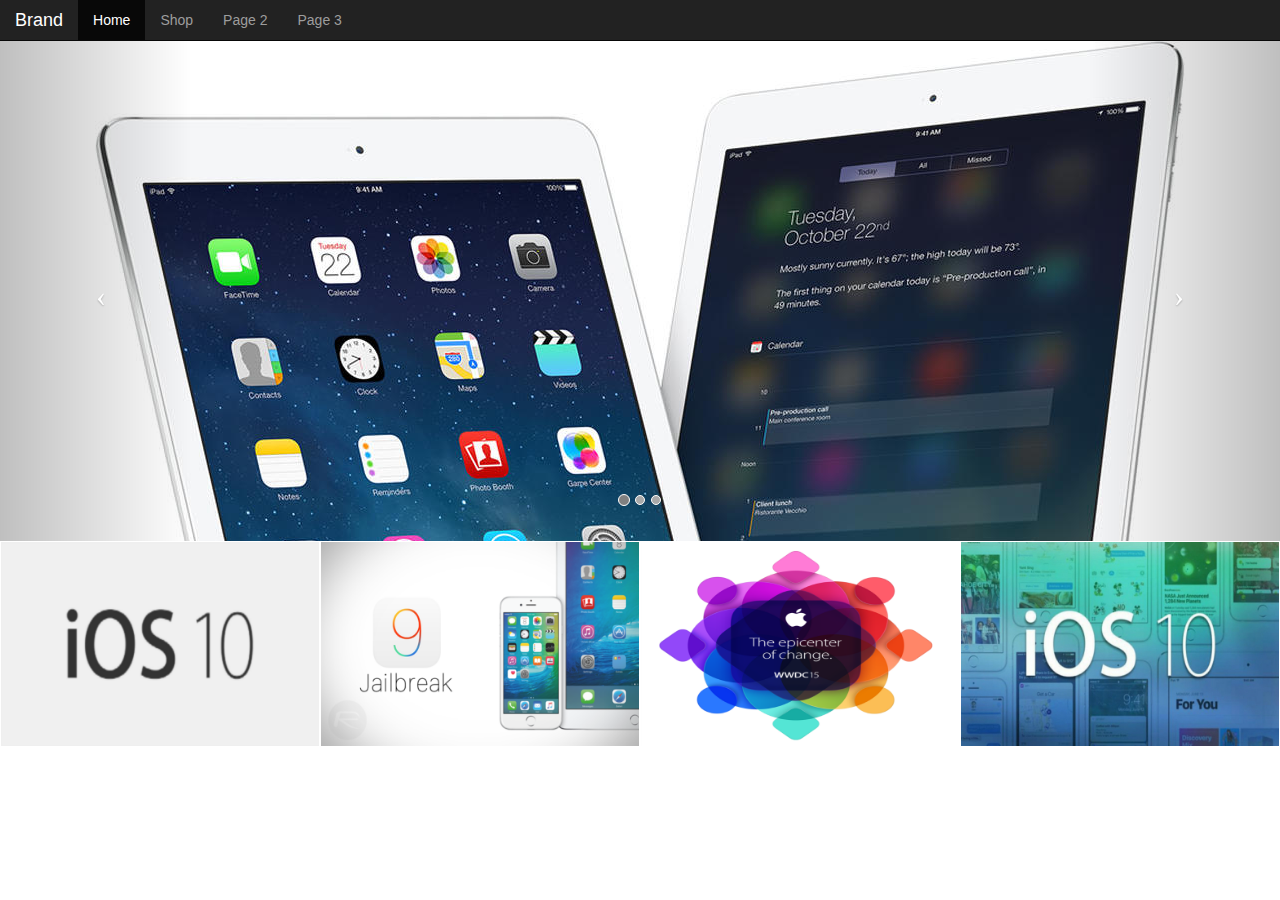
<file: app/index.html>
<!DOCTYPE html>
<html lang="en">
<head>
    <meta charset="UTF-8">
    <title>AngularJS</title>
    <!-- Latest compiled and minified CSS -->
    <link rel="stylesheet" href="https://maxcdn.bootstrapcdn.com/bootstrap/3.3.7/css/bootstrap.min.css">
    <link rel="stylesheet" href="template.css">
</head>
<body>
    <nav class="navbar navbar-inverse navbar-static-top">
        <div class="container-fluid">
           <div class="navbar-header">
               <a class="navbar-brand" href="#">Brand</a>
           </div>
            <ul class="nav navbar-nav">
                <li class="active"><a href="#">Home</a></li>
                <li><a href="online-shop.html">Shop</a></li>
                <li><a href="#">Page 2</a></li>
                <li><a href="#">Page 3</a></li>
            </ul>
        </div>
    </nav>
    <div id="mycarousel" class="carousel slide" data-ride="carousel">
        <ol class="carousel-indicators">
            <li data-target="#mycarousel" data-slide-to="0" class="active"></li>
            <li data-target="#mycarousel" data-slide-to="1"></li>
            <li data-target="#mycarousel" data-slide-to="2"></li>
        </ol>
        <div class="carousel-inner" role="listbox">
            <div class="item active">
                <img class="img-responsive center-block" src="images/ioshero.jpg" alt="First slide">
            </div>
            <div class="item">
                <img class="img-responsive center-block" src="images/iPhone-6-press-image-1280x1211.jpg" alt="Second slide">
            </div>
            <div class="item">
                <img class="img-responsive center-block" src="images/sss.png" alt="Third slide">
            </div>
        </div>
        <a class="left carousel-control" href="#mycarousel" role="button" data-slide="prev">
            <span class="icon-prev" aria-hidden="true"></span>
            <span class="sr-only">Previous</span>
        </a>
        <a class="right carousel-control" href="#mycarousel" role="button" data-slide="next">
            <span class="icon-next" aria-hidden="true"></span>
            <span class="sr-only">Next</span>
        </a>
    </div>

    <div class="row-fluid img-responsive">
        <div class="col-xs-12 col-sm-3">
            <a href="online-shop.html" class="thumbnail">
                <img src="images/ios10-1200.png"/>
            </a>
        </div>
        <div class="col-xs-12 col-sm-3">
            <a href="online-shop.html" class="thumbnail">
                <img src="images/Apple-iOS-Jailbreak-9.png"/>
            </a>
        </div>

        <!-- Add the extra clearfix for only the required viewport -->
        <div class="clearfix visible-xs-block"></div>

        <div class="col-xs-12 col-sm-3">
            <a href="online-shop.html" class="thumbnail">
                <img src="images/apple-wwdc-2015.png"/>
            </a>
        </div>
        <div class="col-xs-12 col-sm-3">
            <a href="online-shop.html" class="thumbnail">
                <img src="images/apple-ios-10_wysz.jpg"/>
            </a>
        </div>
    </div>

    <script src="https://cdnjs.cloudflare.com/ajax/libs/jquery/2.2.3/jquery.min.js"></script>
    <script src="https://maxcdn.bootstrapcdn.com/bootstrap/3.3.7/js/bootstrap.min.js"></script>
<script>
    $('#mycarousel').carousel({
        interval: 3000
    })
</script>
</body>
</html>
</file>
<file: app/template.css>
.navbar-nav > li > a, .navbar-brand {
    padding-top:10px !important;
    padding-bottom:0 !important;
    height: 40px;
}
.navbar {
    min-height:40px !important;
}

.item {
    width: 100%;
    height: 500px;

}

.carousel {
    margin-top: -20px;
}

.carousel-indicators li {
    background-color: darkgray;
}

.carousel-indicators .active {
    background-color: gray;
}

.col-sm-3 {
    padding: 0;
}

.thumbnail {
    border: none;
    padding: 0;
    margin: 1px;
}
</file>
